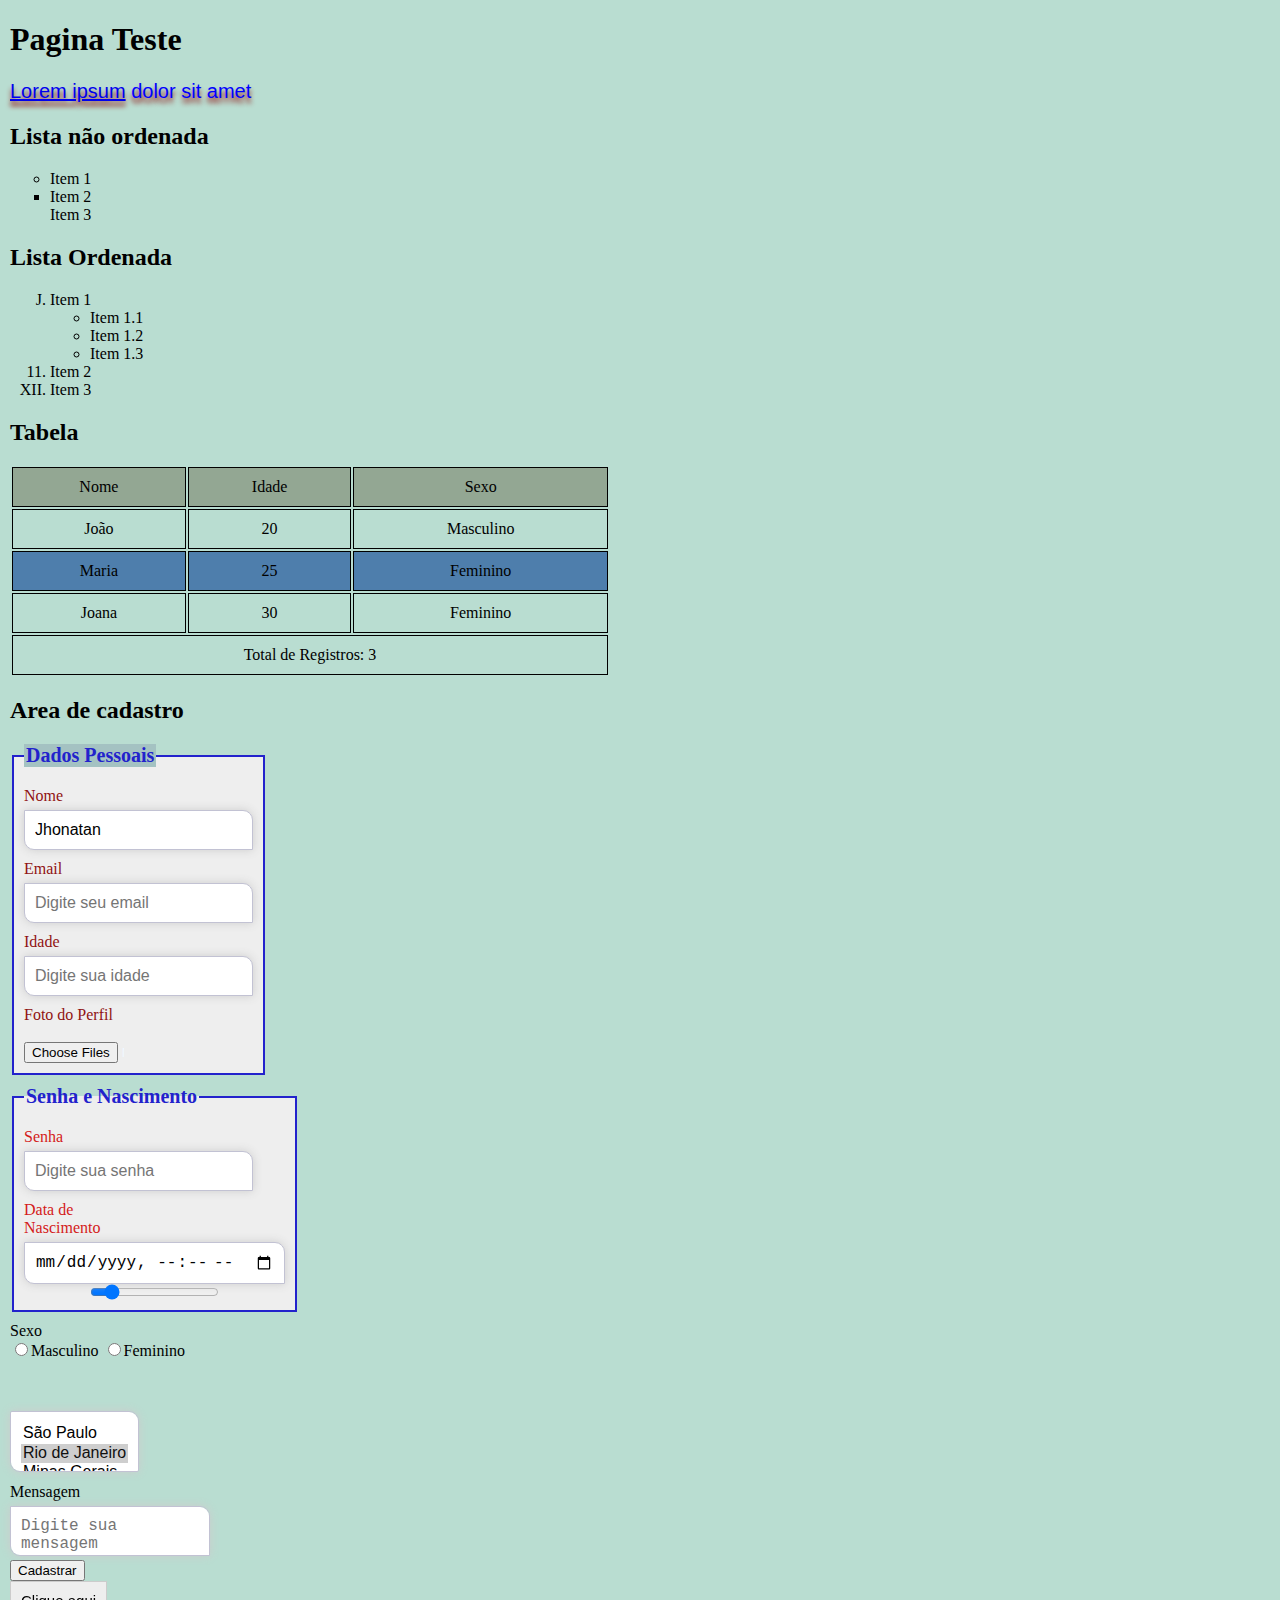
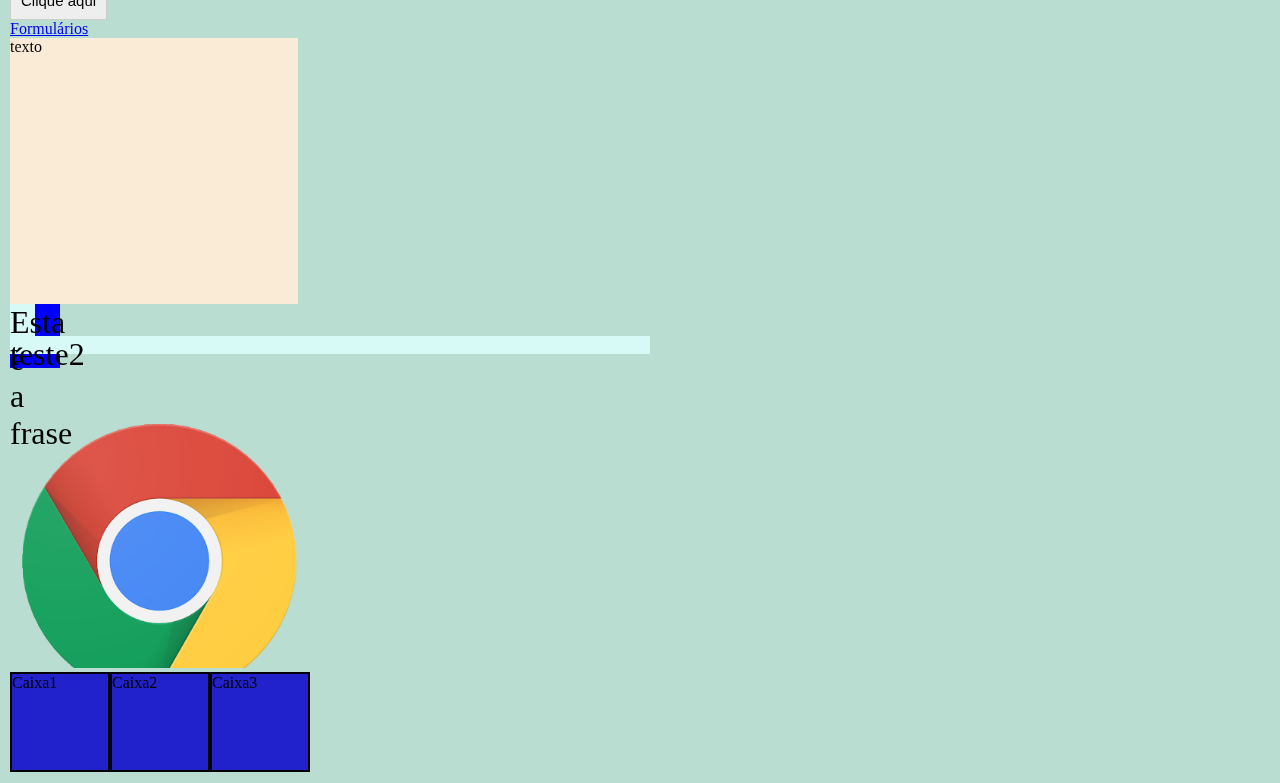
<file: index.html>
<!DOCTYPE html>
<html lang="en">
<head>
    <meta charset="UTF-8">
    <meta http-equiv="X-UA-Compatible" content="IE=edge">
    <meta id ="viewport" name="viewport" content="width=device-width, initial-scale=1.0">
    <title>Document</title>
    <link rel="stylesheet" href="style.css"><link/>
</head>
<body>
    <h1>Pagina Teste</h1>
    <p> <a href="login.html" target="_blank">Lorem ipsum</a>  dolor sit amet </p>
    
    <!--Listas no Html-->
    
    <h2>Lista não ordenada</h2>
    <ul style ="list-style-type:square" >
        <li style="list-style-type: circle">Item 1</li>
        <li>Item 2</li>
        <li style ="list-style-type:none" >Item 3</li>
    </ul>
    <h2>Lista Ordenada</h2>
    <ol type="A" start="10">
        <li>Item 1
            <ul>
                <li>Item 1.1</li>
                <li>Item 1.2</li>
                <li>Item 1.3</li>
            </ul>
        </li>
        <li type="1">Item 2</li>
        <li type="I">Item 3</li>
    </ol>

    <!--Tabelas no Html-->
    
    <h2>Tabela</h2>
    <table border="0">
        <thead><!--Cabeçalho da tabela-->
            <tr><!--Linha da tabela-->
                <th>Nome</th>
                <th>Idade</th>
                <th>Sexo</th>
            </tr>
        </thead>
        <tbody>
            <tr>
                <td>João</td>
                <td>20</td>
                <td>Masculino</td>
            </tr>
            <tr>
                <td>Maria</td>
                <td>25</td>
                <td>Feminino</td>
            </tr>
            <tr>
                <td>Joana</td>
                <td>30</td>
                <td>Feminino</td>
            </tr>
        </tbody>
        <tfoot>
            <tr>
                <td colspan="3">Total de Registros: 3</td>
            </tr>
        </tfoot>
    </table>

    <!--Formulários no Html-->
    <h2>Area de cadastro</h2>
    <form action="login.html" method="POST" enctype="multipart/form-data"><!--enctype é usado para enviar arquivos-->
        <!--Campo oculto-->
        <input type="hidden" name="country" value="BR" >

        <fieldset><legend style="background-color: rgb(164, 194, 194);">Dados Pessoais</legend>
            <label for="nome">Nome</label>
            <!-- pattern faz a formatação do campo-->
            <input type="text" name="nome" id="nome" value="Jhonatan" placeholder="Digite seu nome" pattern="[A-Za-z]{3,}" required>
            <label for="email">Email</label>
            <input type="email" name="email" id="email" placeholder="Digite seu email">
            <label for="Idade">Idade</label>
            <input type="number" name="idade" id="idade" placeholder="Digite sua idade" step="2" min="18">
            <!--Arquivo-->
            <label for="foto do perfil">Foto do Perfil</label><br>
            <!--accept="image/*" faz com que só seja aceito imagens-->
            <input style="color: aliceblue; width: 100px;" type="file" name="foto" accept="image/*" multiple>
        </fieldset>
        
        <fieldset style="color: #d41a1a"><legend >Senha e Nascimento</legend>
            <label for="senha">Senha</label>
            <input type="password" name="senha" id="senha" placeholder="Digite sua senha">
            <label for="data">Data de Nascimento</label>
            <input type="datetime-local" name="data" id="data" min="2023-01-01" min="2023-01-01 11:11">
            <input style="display: block;margin: 0 auto" type="range" name="range" id="range" min="0" max="40" step="1" value="5">
        </fieldset>
        <!--Checkbox-->
        <label >Sexo</label>
            <input type="radio" name="sexo">Masculino</option>
            <input type="radio" name="sexo">Feminino</option>
        <label>
        <br><br>
    <!--Selecionar um item-->
        <div style="text-align: center">
        <select name="estado" id="estado" size="2" multiple>
            <option></option>
            <option value="1">São Paulo</option>
            <option value="2" selected>Rio de Janeiro</option>
            <option value="3">Minas Gerais</option>
        </select>
        </div>
    <!--Area de texto-->
        <div >
        <label for="mensagem">Mensagem</label>
            <textarea name="mensagem" id="mensagem" width=30 hight=10 placeholder="Digite sua mensagem"></textarea>
        </div>
    <!--Botao usado dentro do formulario-->
        <input type="submit" value="Cadastrar">
    <!--Button, dentro do form envia o formulario-->
        <button >Clique aqui</button>
        
    </form>
    <!--Link para outra pagina-->
    <a href="login.html" target="_blank">Formulários</a>
    <br>

    <!--Unidade de medida absoluta-->
    <div class="container">texto</div>

    <!--Unidade de medida relativa-->
    <div class="box">
        <div class="boxinterno">
            Esta é a frase
        </div>
    </div>
    <div class="box">
        <div class="boxinterno2">
            teste2
        </div>
    </div>
    <script src="assets/js/script.js"></script>
    <!--Imagem responsiva-->
    <picture>
        <source srcset="assets/img/3.jpg" media="(min-width: 600px)">
        <source srcset="assets/img/2.jpg" media="(min-width: 450px)">
        <img id="img3" src="assets/img/3.jpg"  alt="imagem"><!--alt é usado para acessibilidade-->
    </picture>
    <div id="caixas">
        <div class="caixa">Caixa1</div>
        <div class="caixa">Caixa2</div>
        <div class="caixa">Caixa3</div>
    </div>
</body>
</html>
</file>
<file: style.css>
html{
    font-size: 16px;
    /*valor padrão do navegador*/
}

*{
    box-sizing: border-box;
}

body {
    margin: 10px;
    background-color: #f0e4e4;

}

.exemplo {
    background-color:green;
    width: 400px;
    height: 400px;
    border: 5px solid #000;
    border-radius: 2px;
    padding: 10px;
    margin: 20PX;

}
p {
    color: #0000ff;
    font-size: 20px;
    font-family: Arial, Helvetica, sans-serif;
    text-align: left;
    text-shadow: 0px 5px 5px #901212 ;
}
/* Tabelas no CSS */
table {
    width: 600px;

}
table thead{
    background-color: rgb(147, 167, 147);
}
th, td{
    padding: 10px;
    text-align: center;
    border: 1px solid #000;
    font-weight: normal;
}
tbody td:hover{
    background-color: hsl(100, 100%, 50%);
}
/* Tabela com cores alternadas */
tbody tr:nth-child(even){
    background-color: #4e7eac;
}
/* label fica em cima do input */
label {
    display: block;
    margin-top: 10px;/* margem entre o label e o input */
    width: 100px;
}

input[type=text], input[type=email], 
input[type=password], 
input[type=datetime-local],
input[type=number],
textarea,
select{
    padding : 10px;
    /*width: 200px;*/
    font-size: 100%;
    border: 1px solid #CCC;
    border-top-right-radius: 10px;
    border-bottom-left-radius: 10px;
    box-shadow: 0px 0px 10px #CCC;
    border: #c2c2d3 1px solid;
    outline: 0;
    margin-top: 5px;
}
textarea{
    width: 200px;
    height: 50px;
    resize: none;/* não permite redimensionar o textarea */
}

button{
    padding: 10px;
    font-size: 15px;
    background-color: #EEE;
    border: 1px solid #CCC;
}
button:hover{
    background-color: #CCC;
}
fieldset{
    border: 1px solid #CCC;
    padding: 10px;
    margin-top: 10px;
    width: 70px;
    background-color: #EEE;
    border: 2px solid #22C;
    color: #901212;
}
legend{
    font-size: 20px;
    font-weight: bold;
    color: #22C;
}
/* unidade absolutas - px , pt, cm, mm, in */
.container{
    width: 3in;
    height: 200pt;
    background-color: antiquewhite;

}
/*unidade relativa - em*/
.box{
    width: 50%;
    height: 2em;
    font-size: 1em;
    background-color: #0000ff;
}
/*unidade relativa - rem*/
.boxinterno {
    font-size: 2em;
    width: 50%;
    height: 2rem;
    background-color: rgb(215, 250, 247);
}
/*unidade relativa - vw e vh*/
.boxinterno2 {
    font-size: 2em;
    width: 50vw;
    height: 2vh;
    background-color: rgb(215, 250, 247);
}
/*imagens responsivas cover e contain*/
#img3{
    width: 200px;
    height: 200px;
    object-fit: cover;
}
/* responsividade media*/
@media (max-width: 400px){
    body {
        background-color: rgb(133, 192, 126);
    }
    html{
        font-size: 10px;
        /*valor padrão do navegador*/
    }
}
@media (min-width: 500px)and (max-width: 599px){
    body {
        background-color: rgb(195, 160, 211);
    }
}
@media (min-width: 600px){
    body {
        background-color: rgb(185, 221, 209);
    }
    #img3{
        width: 300px;
        height: 300px;
        object-fit: cover;
    }
}
/* muda propriedades quando for impressão */
@media only print{
    .box{
        display: none;
    }
    body {
        font-size: 30px;
    }
    #img3{
        width: 300px;
        height: 300px;
        object-fit: cover;
    }
    table{
        border: 2px solid #000;
    }
}

.caixa{
    width: 100px;
    height: 100px;
    border: 2px solid #000;
    background-color: #22C;

}
#caixas{
    width: 300px;
    display: flex;
}
@media(orientation: landscape){
    #caixas {
        flex-direction: row;
    }
}
@media (orientation: portrait){
    #caixas {
        flex-direction: column;
    }    
}
</file>
